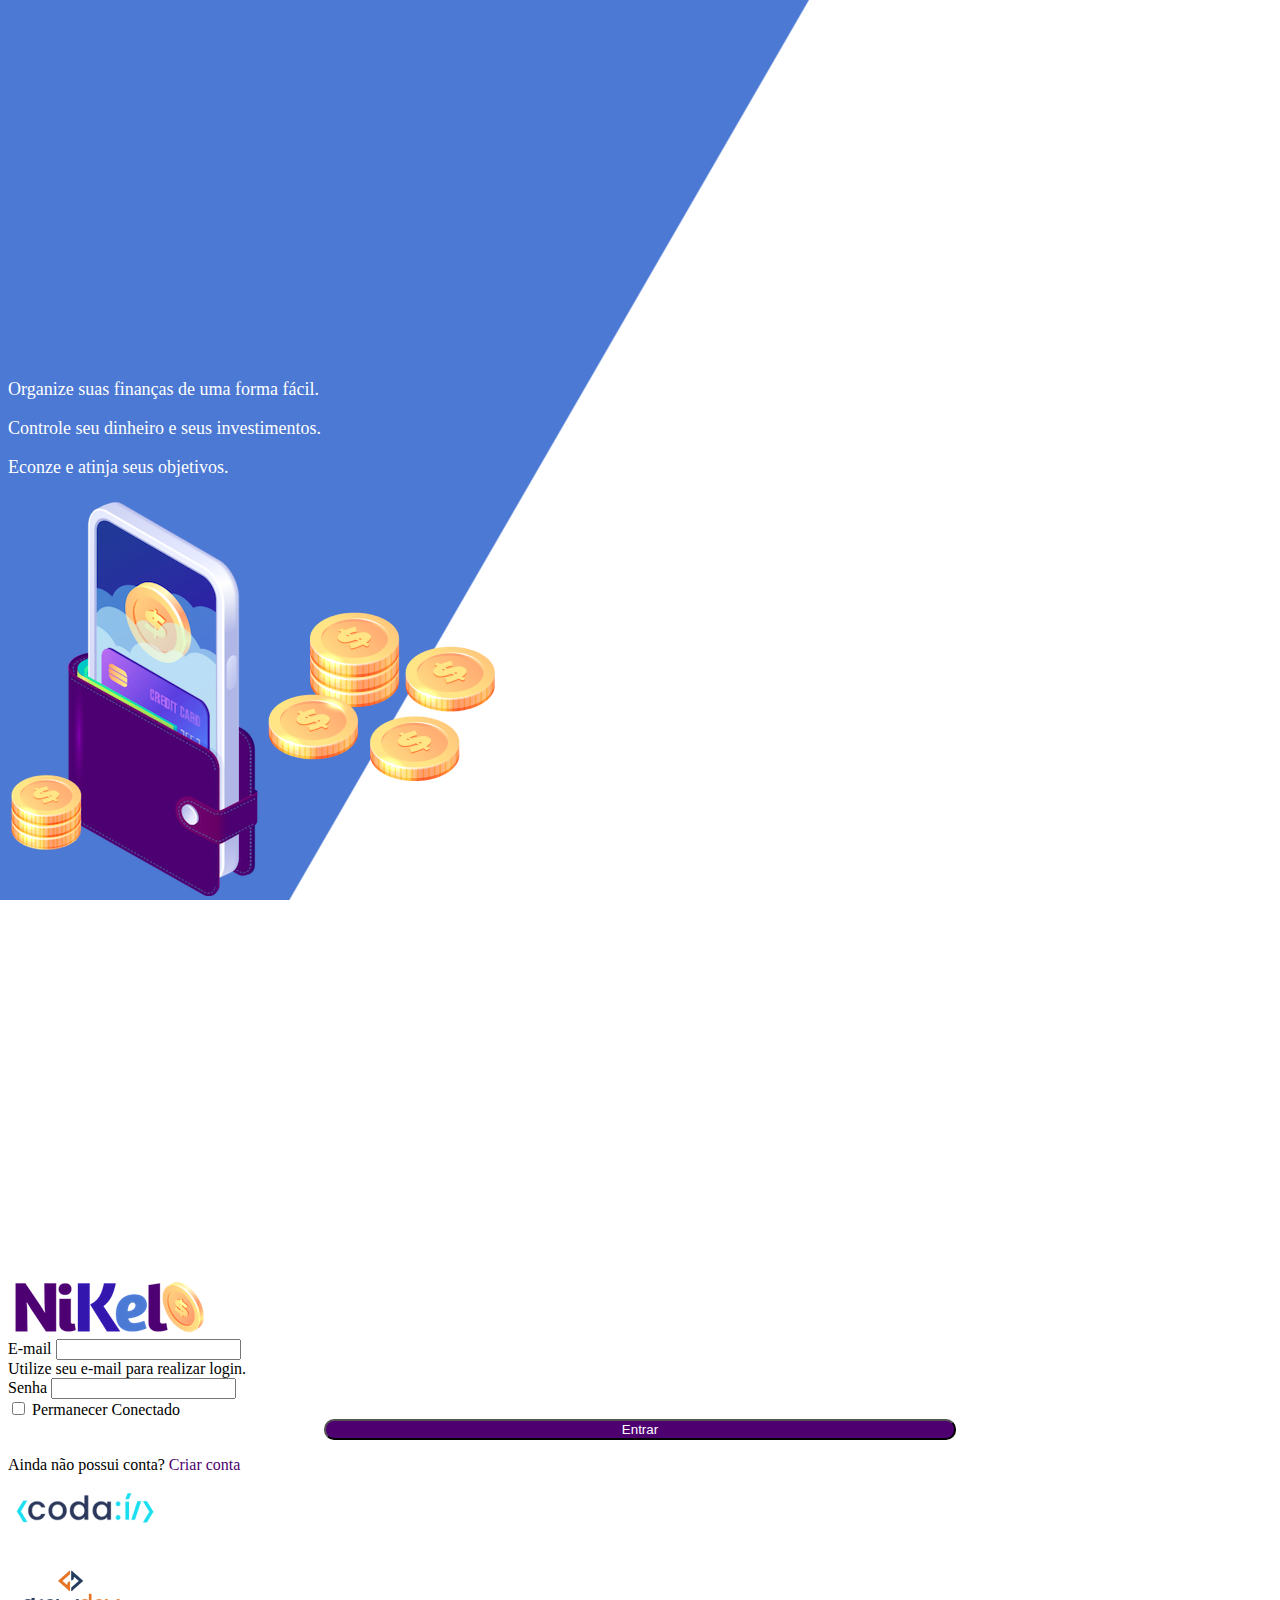
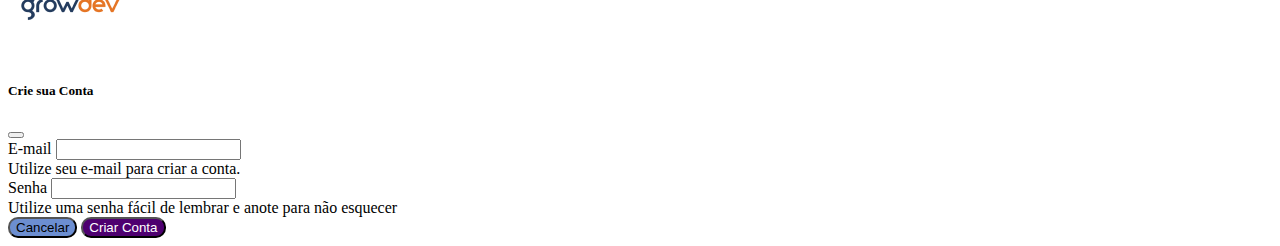
<file: public/index.html>
<!DOCTYPE html>
<html lang="pt-br">
<head>
    <meta charset="UTF-8">
    <meta http-equiv="X-UA-Compatible" content="IE=edge">
    <meta name="viewport" content="width=device-width, initial-scale=1.0">
    <link href="https://cdn.jsdelivr.net/npm/bootstrap@5.1.3/dist/css/bootstrap.min.css" rel="stylesheet" integrity="sha384-1BmE4kWBq78iYhFldvKuhfTAU6auU8tT94WrHftjDbrCEXSU1oBoqyl2QvZ6jIW3" crossorigin="anonymous">
    <link rel="stylesheet" href="css/styles.css">
    <title>Nikel</title>

</head>
<body id="login">
    <main>
        <div class="container">
            <div class="row vh-100">
                <div class="col d-flex justity-content-center flex-column my-5">
                    <div class="text-login">
                        <p>Organize suas finanças de uma forma fácil.</p>
                        <p>Controle seu dinheiro e seus investimentos.</p>
                        <p>Econze e atinja seus objetivos.</p>
                    </div>
                    <div class="text-center">
                        <img src="./assets/images/pocket.png" alt="pocket image" class="img-fluid">
                        <img src="./assets/images/coins.png" alt="coins image" class="img-fluid d-none d-md-inline coins">
                    </div>
                </div>
                <div class="col d-flex justity-content-center flex-column my-5">
                    <div class="container bloco-login">
                        <div class="row">
                            <div class="col">
                                <div class="text-center mb-3">
                                    <img src="./assets/images/nikel-logo.png" alt="logo nikel" class="img-fluid">
                                </div>
                            </div>
                        </div>
                        <div class="row">
                            <div class="col">
                                <form id="login-form">
                                    <div class="mb-3">
                                      <label for="email-input" class="form-label">E-mail</label>
                                      <input type="email" class="form-control" id="email-input" aria-describedby="emailHelp">
                                      <div id="emailHelp" class="form-text">Utilize seu e-mail para realizar login.</div>
                                    </div>
                                    <div class="mb-3">
                                      <label for="password-input" class="form-label">Senha</label>
                                      <input type="password" class="form-control" id="password-input">
                                    </div>
                                    <div class="mb-3 form-check">
                                      <input type="checkbox" class="form-check-input" id="session-input">
                                      <label class="form-check-label" for="session-input">Permanecer Conectado</label>
                                    </div>
                                    <button type="submit" class="btn button-login">Entrar</button>
                                  </form>
                            </div>
                        </div>
                        <div class="row">
                            <div class="col">
                                <p id="link-conta" class="text-center form-text mt-2" data-bs-toggle="modal" data-bs-target="#register-modal">Ainda não possui conta? <span class="link-default" >Criar conta</span></p>
                            </div>
                            <div class="row">
                                <div class="col">
                                    <div class="text-center mt-1">
                                        <img src="./assets/images/codai-logo.png" alt="logo codaí" class="img-fluid">
                                    </div>
                                </div>
                            </div>
                            <div class="row">
                                <div class="col">
                                    <div class="text-center">
                                        <img src="./assets/images/growdev-logo.png" alt="logo growdev" class="img-fluid">
                                    </div>
                                </div>
                            </div>
                        </div>
                    </div>
                </div>
            </div>               
        </div>
        <!--Modal-->
        <div class="modal fade" id="register-modal" tabindex="-1" aria-labelledby="exampleModalLabel" aria-hidden="true">
            <div class="modal-dialog">
                <div class="modal-content">
                    <div class="modal-header">
                        <h5 class="modal-title" id="exampleModalLabel">Crie sua Conta</h5>
                        <button type="button" class="btn-close" data-bs-dismiss="modal" aria-label="Close"></button>
                    </div>
                        <form id="create-form">
                        <div class="modal-body">
                            <div class="mb-3">
                                <label for="email-create-input" class="form-label">E-mail</label>
                                <input type="email" class="form-control" id="email-create-input" aria-describedby="emailHelp" required>
                                <div id="emailHelp" class="form-text">Utilize seu e-mail para criar a conta.</div>
                            </div>
                            <div class="mb-3">
                                <label for="password-create-input" class="form-label">Senha</label>
                                <input type="password" class="form-control" id="password-create-input" required>
                                <div id="emailHelp" class="form-text">Utilize uma senha fácil de lembrar e anote para não esquecer</div>
                            </div>
                        </div>
                            <div class="modal-footer">
                            <button type="button" class="btn button-cancel" data-bs-dismiss="modal">Cancelar</button>
                            <button type="submit" class="btn button-default">Criar Conta</button>
                            </div>
                        </form>
                </div>
            </div>
        </div>
    </main>

    <script src="https://cdn.jsdelivr.net/npm/bootstrap@5.1.3/dist/js/bootstrap.bundle.min.js" integrity="sha384-ka7Sk0Gln4gmtz2MlQnikT1wXgYsOg+OMhuP+IlRH9sENBO0LRn5q+8nbTov4+1p" crossorigin="anonymous"></script>
    <script src="./js/index.js"></script>
    
</body>
</html>
</file>
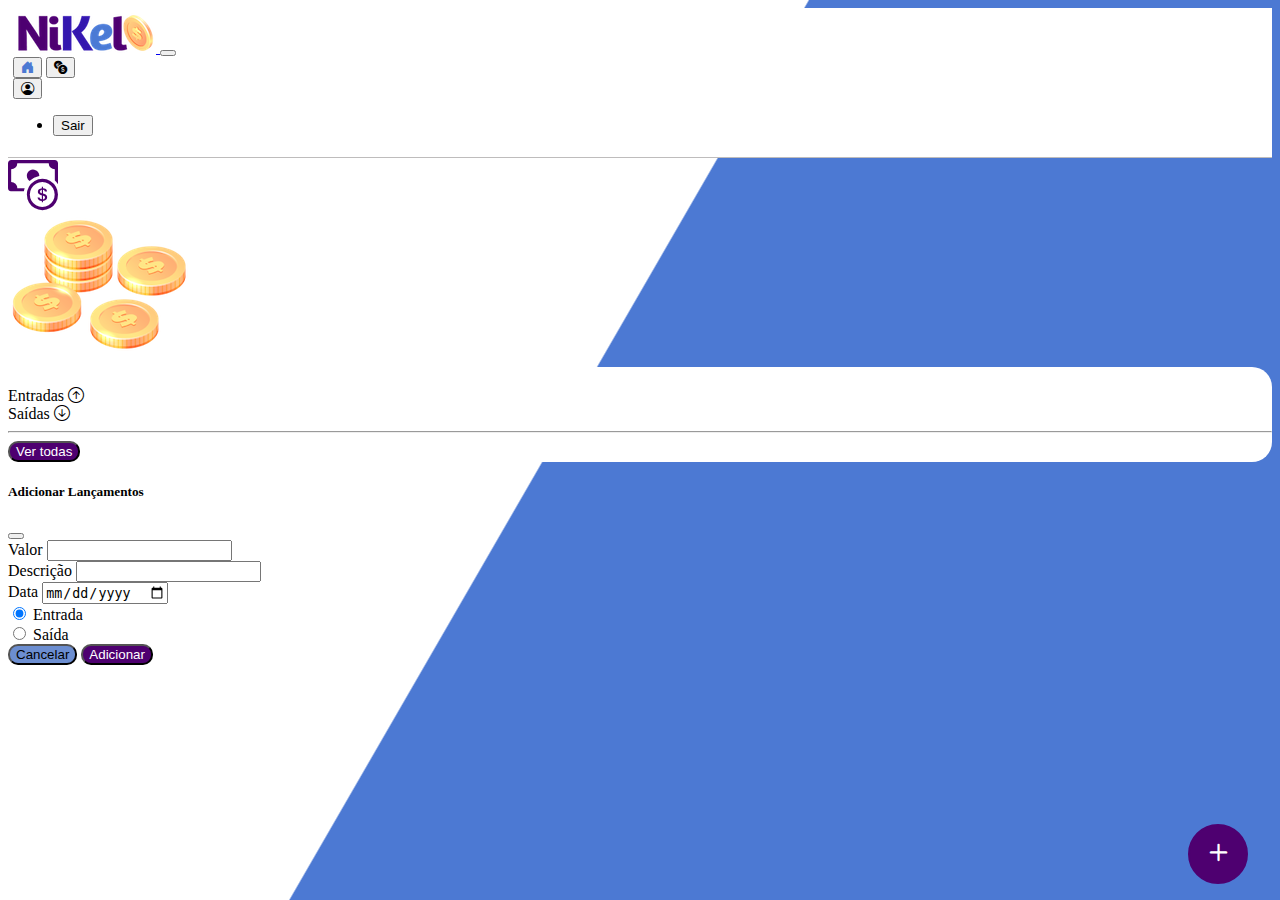
<file: public/home.html>
<!DOCTYPE html>
<html lang="pt-br">
<head>
    <meta charset="UTF-8">
    <meta http-equiv="X-UA-Compatible" content="IE=edge">
    <meta name="viewport" content="width=device-width, initial-scale=1.0">
    <link href="https://cdn.jsdelivr.net/npm/bootstrap@5.1.3/dist/css/bootstrap.min.css" rel="stylesheet" integrity="sha384-1BmE4kWBq78iYhFldvKuhfTAU6auU8tT94WrHftjDbrCEXSU1oBoqyl2QvZ6jIW3" crossorigin="anonymous">
    <link rel="stylesheet" href="https://cdn.jsdelivr.net/npm/bootstrap-icons@1.7.2/font/bootstrap-icons.css">
    <link rel="stylesheet" href="css/styles.css">
    <title>Nikel - Home</title>

</head>
<body id="app">
    <header>
        <nav class="navbar navbar-expand navbar-light bg-white">
            <div class="container-fluid">
              <a class="navbar-brand" href="#">
                  <img src="./assets/images/nikel-small-logo.png" alt="logo nikel" class="img-fluid">
              </a>
              <button class="navbar-toggler" type="button" data-bs-toggle="collapse" data-bs-target="#navbarSupportedContent" aria-controls="navbarSupportedContent" aria-expanded="false" aria-label="Toggle navigation">
                <span class="navbar-toggler-icon"></span>
              </button>
              <div class="collapse navbar-collapse justify-content-end" id="navbarSupportedContent">
                  <div class="d-flex menu">
                      <a href="home.html"><button class="btn" type="button"><i class="bi bi-house-door-fill fs-4 color-secondary"></i></button></a>
                      <a href="transactions.html"><button class="btn" type="button"><i class="bi bi-currency-exchange fs-4"></i></button></a>

                      <div class="dropdown">
                        <button class="btn" type="button" id="dropdownMenuButton1" data-bs-toggle="dropdown" aria-expanded="false">
                            <i class="bi bi-person-circle fs-4"></i></button>
                        <ul class="dropdown-menu logout" aria-labelledby="dropdownMenuButton1">
                          <li><button class="dropdown-item" id="button-logout">Sair</button></li>
                        </ul>
                      </div>
                  </div>
              </div>
            </div>
          </nav>
    </header>
    <main>
        <div class="container-lg">
            <div class="row">
                <div class="col d-flex mt-4 justify-content-start align-items-center">
                    <i class="bi bi-cash-coin color-primary icon-detail"></i>
                    <span class="fs-2" id="total"></span>
                </div>
                <div class="col d-flex mt-4 justify-content-end">
                    <div class="text-center">
                        <img src="./assets/images/coins-small.png" alt="coins">
                    </div>
                </div>
            </div>
            <div class="row">
                <div class="col-12 info shadow-lg">
                    <div class="container">
                        <div class="row">
                            <div class="col-6">
                                <span class="fs-4">Entradas  <i class="bi bi-arrow-up-circle fs-2 align-middle"></i></span>
                            </div>
                            <div class="col-6">
                                <span class="fs-4">Saídas  <i class="bi bi-arrow-down-circle fs-2 align-middle"></i></span>
                            </div>
                            <div class="col-12 my-2">
                                <hr>
                            </div>
                        </div>
                        <div class="row">
                            <div class="col-6">
                                <div class="container p-0" id="cash-in-list"></div>
                            </div>
                            <div class="col-6">
                                <div class="container p-0" id="cash-out-list"></div>
                            </div>
                            <div class="col-12 mb-4">
                                <button type="button" class="btn button-default" id="transactions-button">Ver todas</button>
                            </div>
                        </div>
                    </div>
                </div>
            </div>
            <button class="btn button-float" data-bs-toggle="modal" data-bs-target="#transaction-modal"><i class="bi bi-plus"></i></button>
        </div>
        <!--Modal-->
        <div class="modal fade" id="transaction-modal" tabindex="-1" aria-labelledby="exampleModalLabel" aria-hidden="true">
            <div class="modal-dialog">
                <div class="modal-content">
                    <div class="modal-header">
                        <h5 class="modal-title" id="exampleModalLabel">Adicionar Lançamentos</h5>
                        <button type="button" class="btn-close" data-bs-dismiss="modal" aria-label="Close"></button>
                        </div>
                        <form id="transaction-form">
                        <div class="modal-body">
                            <div class="mb-3">
                                <label for="value-input" class="form-label">Valor</label>
                                <input type="number" step="any" class="form-control" id="value-input" aria-describedby="emailHelp" required>
                            </div>
                            <div class="mb-3">
                                <label for="description-input" class="form-label">Descrição</label>
                                <input type="text" class="form-control" id="description-input" required>
                            </div>
                            <div class="mb-3">
                                <label for="date-input" class="form-label">Data</label>
                                <input type="date" class="form-control" id="date-input" required>
                            </div>
                            <div class="mb-3">
                                <div class="form-check form-check-inline">
                                    <input class="form-check-input" type="radio" name="type-input" id="inlineRadio1" value="1" checked>
                                    <label class="form-check-label" for="inlineRadio1">Entrada</label>
                                  </div>
                                  <div class="form-check form-check-inline">
                                    <input class="form-check-input" type="radio" name="type-input" id="inlineRadio2" value="2">
                                    <label class="form-check-label" for="inlineRadio2">Saída</label>
                                  </div>
                            </div>
                        </div>
                            <div class="modal-footer">
                            <button type="button" class="btn button-cancel" data-bs-dismiss="modal">Cancelar</button>
                            <button type="submit" class="btn button-default">Adicionar</button>
                            </div>
                        </form>
                </div>
            </div>
        </div>
    </main>

    <script src="https://cdn.jsdelivr.net/npm/bootstrap@5.1.3/dist/js/bootstrap.bundle.min.js" integrity="sha384-ka7Sk0Gln4gmtz2MlQnikT1wXgYsOg+OMhuP+IlRH9sENBO0LRn5q+8nbTov4+1p" crossorigin="anonymous"></script>
    <script src="./js/home.js"></script>

</body>
</html>
</file>
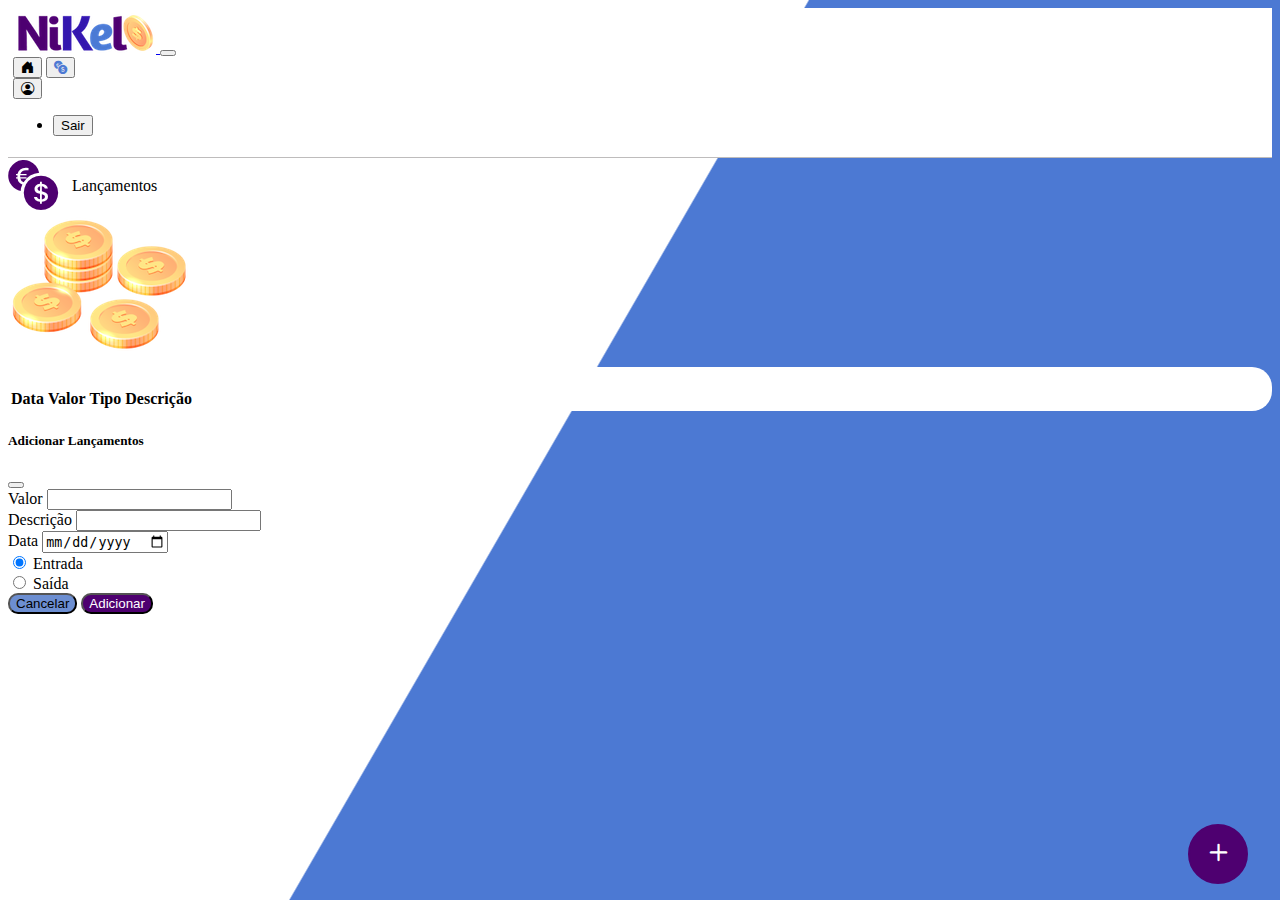
<file: public/transactions.html>
<!DOCTYPE html>
<html lang="pt-br">
<head>
    <meta charset="UTF-8">
    <meta http-equiv="X-UA-Compatible" content="IE=edge">
    <meta name="viewport" content="width=device-width, initial-scale=1.0">
    <link href="https://cdn.jsdelivr.net/npm/bootstrap@5.1.3/dist/css/bootstrap.min.css" rel="stylesheet" integrity="sha384-1BmE4kWBq78iYhFldvKuhfTAU6auU8tT94WrHftjDbrCEXSU1oBoqyl2QvZ6jIW3" crossorigin="anonymous">
    <link rel="stylesheet" href="https://cdn.jsdelivr.net/npm/bootstrap-icons@1.7.2/font/bootstrap-icons.css">
    <link rel="stylesheet" href="css/styles.css">
    <title>Nikel - Lançamentos</title>
</head>
<body id="app">
    <header>
        <nav class="navbar navbar-expand navbar-light bg-white">
            <div class="container-fluid">
              <a class="navbar-brand" href="#">
                  <img src="./assets/images/nikel-small-logo.png" alt="logo nikel" class="img-fluid">
              </a>
              <button class="navbar-toggler" type="button" data-bs-toggle="collapse" data-bs-target="#navbarSupportedContent" aria-controls="navbarSupportedContent" aria-expanded="false" aria-label="Toggle navigation">
                <span class="navbar-toggler-icon"></span>
              </button>
              <div class="collapse navbar-collapse justify-content-end" id="navbarSupportedContent">
                  <div class="d-flex menu">
                      <a href="home.html"><button class="btn" type="button"><i class="bi bi-house-door-fill fs-4"></i></button></a>
                      <a href="transactions.html"><button class="btn" type="button"><i class="bi bi-currency-exchange fs-4 color-secondary"></i></button></a>

                      <div class="dropdown">
                        <button class="btn" type="button" id="dropdownMenuButton1" data-bs-toggle="dropdown" aria-expanded="false">
                            <i class="bi bi-person-circle fs-4"></i></button>
                        <ul class="dropdown-menu logout" aria-labelledby="dropdownMenuButton1">
                            <li><button class="dropdown-item" id="button-logout">Sair</button></li>
                        </ul>
                      </div>
                  </div>
              </div>
            </div>
          </nav>
    </header>
    <main>
        <div class="container-lg">
            <div class="row">
                <div class="col d-flex mt-4 justify-content-start align-items-center">
                    <i class="bi bi-currency-exchange color-primary icon-detail"></i>
                    <span class="fs-2">Lançamentos</span>
                </div>
                <div class="col d-flex mt-4 justify-content-end">
                    <div class="text-center">
                        <img src="./assets/images/coins-small.png" alt="coins">
                    </div>
                </div>
            </div>
            <div class="row">
                <div class="col-12 info shadow-lg">
                    <div class="container">
                        <div class="row">
                            <div class="col">
                                <table class="table">
                                    <thead>
                                      <tr>
                                        <th scope="col">Data</th>
                                        <th scope="col">Valor</th>
                                        <th scope="col">Tipo</th>
                                        <th scope="col">Descrição</th>
                                      </tr>
                                    </thead>
                                    <tbody id="transactions-list">
                                      
                                    </tbody>
                                  </table>
                            </div>
                        </div>
                    </div>
                </div>
            </div>
            <button class="btn button-float" data-bs-toggle="modal" data-bs-target="#transaction-modal"><i class="bi bi-plus"></i></button>
        </div>

                <!--Modal-->
                <div class="modal fade" id="transaction-modal" tabindex="-1" aria-labelledby="exampleModalLabel" aria-hidden="true">
                    <div class="modal-dialog">
                        <div class="modal-content">
                            <div class="modal-header">
                                <h5 class="modal-title" id="exampleModalLabel">Adicionar Lançamentos</h5>
                                <button type="button" class="btn-close" data-bs-dismiss="modal" aria-label="Close"></button>
                                </div>
                                <form id="transaction-form">
                                <div class="modal-body">
                                    <div class="mb-3">
                                        <label for="value-input" class="form-label">Valor</label>
                                        <input type="number" step="any" class="form-control" id="value-input" aria-describedby="emailHelp">
                                    </div>
                                    <div class="mb-3">
                                        <label for="description-input" class="form-label">Descrição</label>
                                        <input type="text" class="form-control" id="description-input">
                                    </div>
                                    <div class="mb-3">
                                        <label for="date-input" class="form-label">Data</label>
                                        <input type="date" class="form-control" id="date-input">
                                    </div>
                                    <div class="mb-3">
                                        <div class="form-check form-check-inline">
                                            <input class="form-check-input" type="radio" name="type-input" id="inlineRadio1" value="1" checked>
                                            <label class="form-check-label" for="inlineRadio1">Entrada</label>
                                          </div>
                                          <div class="form-check form-check-inline">
                                            <input class="form-check-input" type="radio" name="type-input" id="inlineRadio2" value="2">
                                            <label class="form-check-label" for="inlineRadio2">Saída</label>
                                          </div>
                                    </div>
                                </div>
                                    <div class="modal-footer">
                                    <button type="button" class="btn button-cancel" data-bs-dismiss="modal">Cancelar</button>
                                    <button type="submit" class="btn button-default">Adicionar</button>
                                    </div>
                                </form>
                        </div>
                    </div>
                </div>
    </main>

    <script src="https://cdn.jsdelivr.net/npm/bootstrap@5.1.3/dist/js/bootstrap.bundle.min.js" integrity="sha384-ka7Sk0Gln4gmtz2MlQnikT1wXgYsOg+OMhuP+IlRH9sENBO0LRn5q+8nbTov4+1p" crossorigin="anonymous"></script>
    <script src="./js/transactions.js"></script>

</body>
</html>
</file>
<file: public/css/styles.css>
:root{
    --azul: #4c79d3;    
    --branco: #fff;
    --cinza: #bebcbc;
    --roxo:#4e0070;
    --azul2: #6c8ed1;

    /* 
    var(--azul);
    var(--branco);
    var(--cinza);
    var(--roxo);
    var(--azul2);
    */
}


#login {
    background: linear-gradient(120deg, var(--azul) 44.9%, var(--branco) 45%) no-repeat fixed;
}

#app {
    background: linear-gradient(120deg, var(--branco) 44.9%, var(--azul) 45%) no-repeat fixed;
}

header {
    border-bottom: 1px solid #bebcbc;
    padding: 5px;
    background-color: var(--branco);
}

.bloco-login{
    margin-top: 30%;
}


.color-primary {
    color: var(--roxo);
}

.color-secondary {
    color: var(--azul);
}

.icon-detail {
    font-size: 50px;
    margin-right: 10px;
    vertical-align: middle;
}

.text-login {
    color: var(--branco);
    font-size: 18px;
    font-weight: 500;
    margin-top: 30%;
}

.coins {
    position: absolute;
    bottom: 100px;
}

.button-login {
    border-radius: 10px;
    background-color: var(--roxo);
    color: var(--branco);
    width: 50%;
    margin: 0 25%;
}

.button-login:hover, .button-default:hover {
    background-color: var(--azul);
    color: var(--branco);
}

.button-default {
    border-radius: 10px;
    background-color: var(--roxo);
    color: var(--branco);
}

.button-cancel {
    border-radius: 10px;
    background-color: var(--azul2);
}

.button-float {
    border-radius: 100%;
    height: 60px;
    width: 60px;
    position: fixed;
    bottom: 1rem;
    right: 2rem;
    font-size: 35px;
    background-color: var(--roxo);
    border: 2px solid var(--roxo);
    color: var(--branco);
    padding: 0;
}

.button-float:hover {
    border: 2px solid var(--azul);
    background-color: var(--branco);
    color: var(--azul);
}

.link-default {
    color: var(--roxo);
    cursor: pointer;
}

.link-default:hover {
    color: var(--azul);
}

.info {
    background-color: var(--branco);
    border-radius: 20px 20px 20px 20px;
    padding: 20px 0px 0px 0px;
}

.logout {
    min-width: 4rem;
}

.menu {
    margin-right: 5px;
}
</file>
